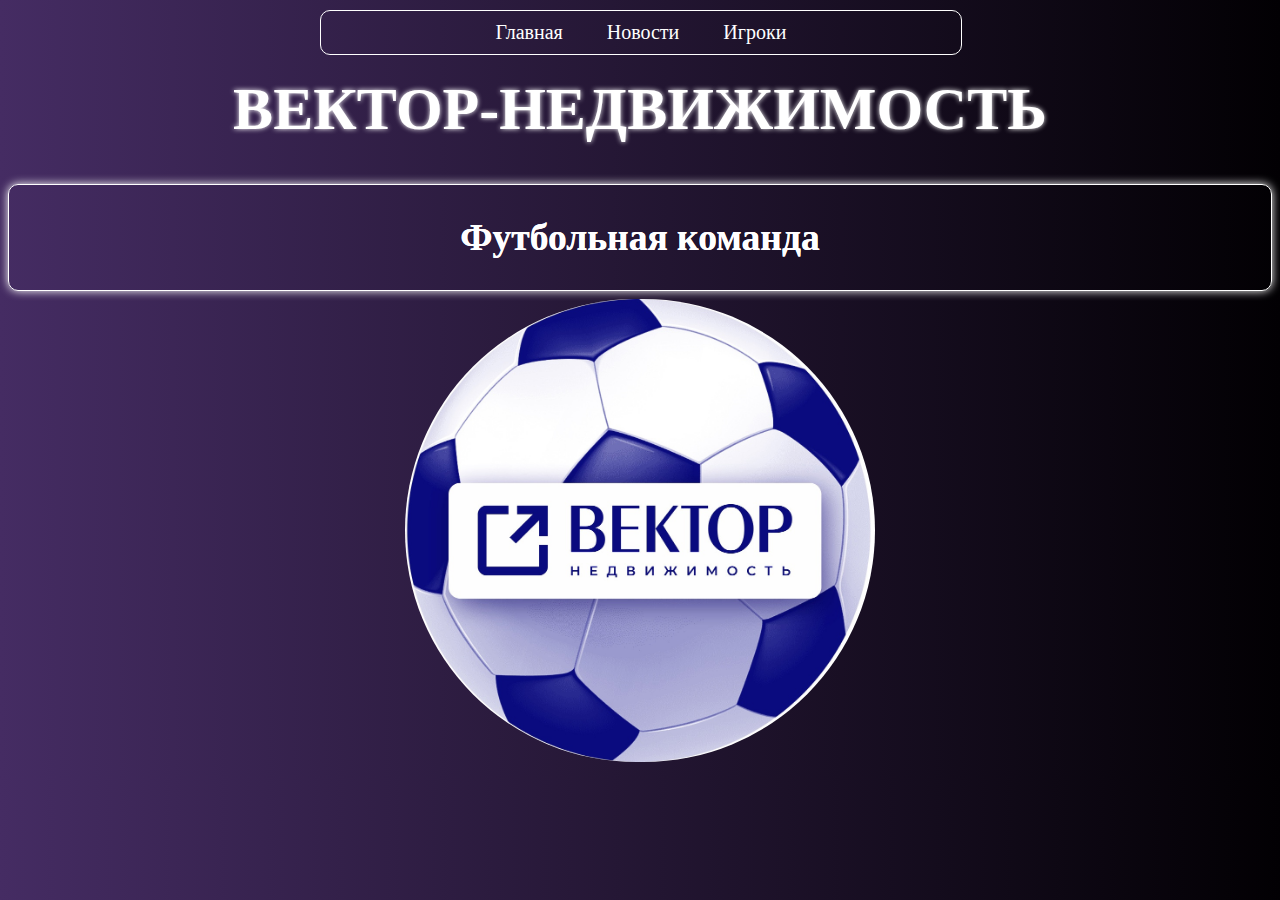
<file: index.html>
<!DOCTYPE html>
<html lang="ru">
<head>
    <meta charset="UTF-8">
    <meta name="viewport" content="width=device-width, initial-scale=1.0">
    <title>ФК "ВЕКТОР-НЕДВИЖИМОСТЬ" 2023 @gogen4ik</title>
    <link rel="stylesheet" href="styles.css">
    <link rel="icon" href="images/logo.png">
</head>
<body>

    <header class="sticky">
        <nav>
          <ul>
            <li><a href="site/home.html">Главная</a></li>
            <li><a href="site/works.html" >Новости</a></li>
            <li><a  href="site/contacts.html">Игроки</a></li>
          </ul>
        </nav>
    </header>

    <div class="zag">
        <h1>ВЕКТОР-НЕДВИЖИМОСТЬ</h1>
    </div>
    <div class="osn_inf">
        <h2>Футбольная команда</h2>
    </div>

    <div>
        <table>
            <tr>
                <th><img class="logo_1" src="images/logo.jpg" alt="Логотип"></th>
            </tr>
        </table>
    </div>
    <script src="script.js"></script>
</body>
</html>
</file>
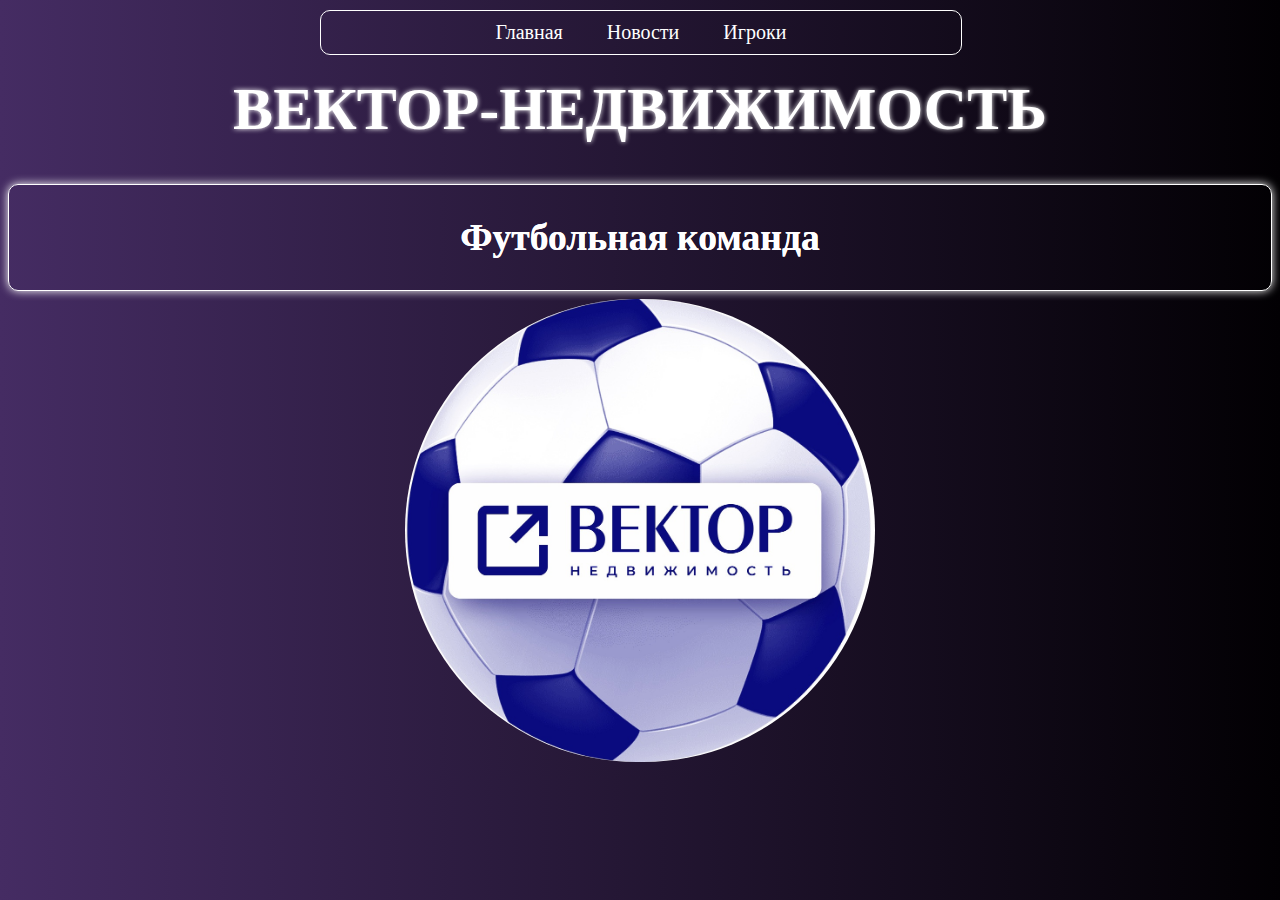
<file: site/index.html>
<!DOCTYPE html>
<html lang="ru">
<head>
    <meta charset="UTF-8">
    <meta name="viewport" content="width=device-width, initial-scale=1.0">
    <title>ФК "ВЕКТОР-НЕДВИЖИМОСТЬ" 2023 @gogen4ik</title>
    <link rel="stylesheet" href="styles.css">
    <link rel="icon" href="images/logo.png">
</head>
<body>

    <header class="sticky">
        <nav>
          <ul>
            <li><a href="home.html">Главная</a></li>
            <li><a href="works.html" >Новости</a></li>
            <li><a  href="contacts.html">Игроки</a></li>
          </ul>
        </nav>
    </header>

    <div class="zag">
        <h1>ВЕКТОР-НЕДВИЖИМОСТЬ</h1>
    </div>
    <div class="osn_inf">
        <h2>Футбольная команда</h2>
    </div>

    <div>
        <table>
            <tr>
                <th><img class="logo_1" src="images/logo.jpg" alt="Логотип"></th>
            </tr>
        </table>
    </div>
    <script src="script.js"></script>
</body>
</html>
</file>
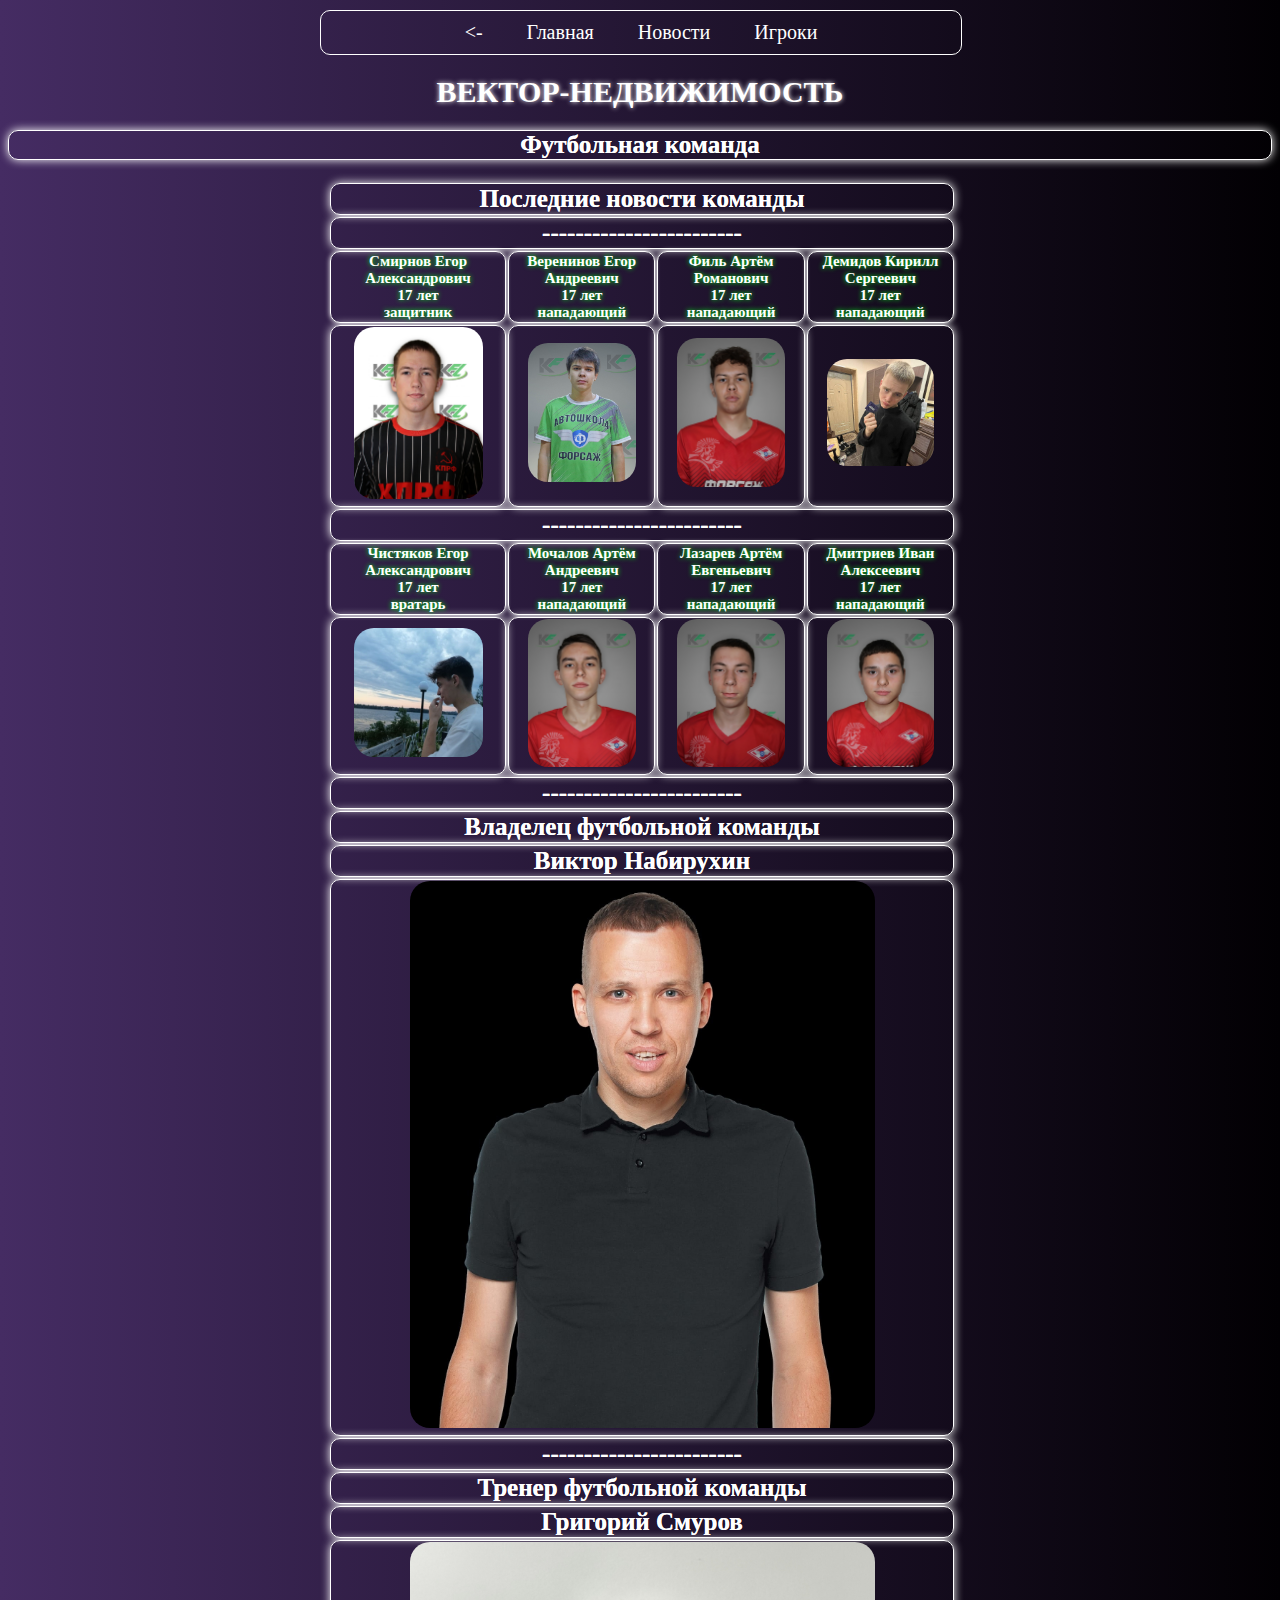
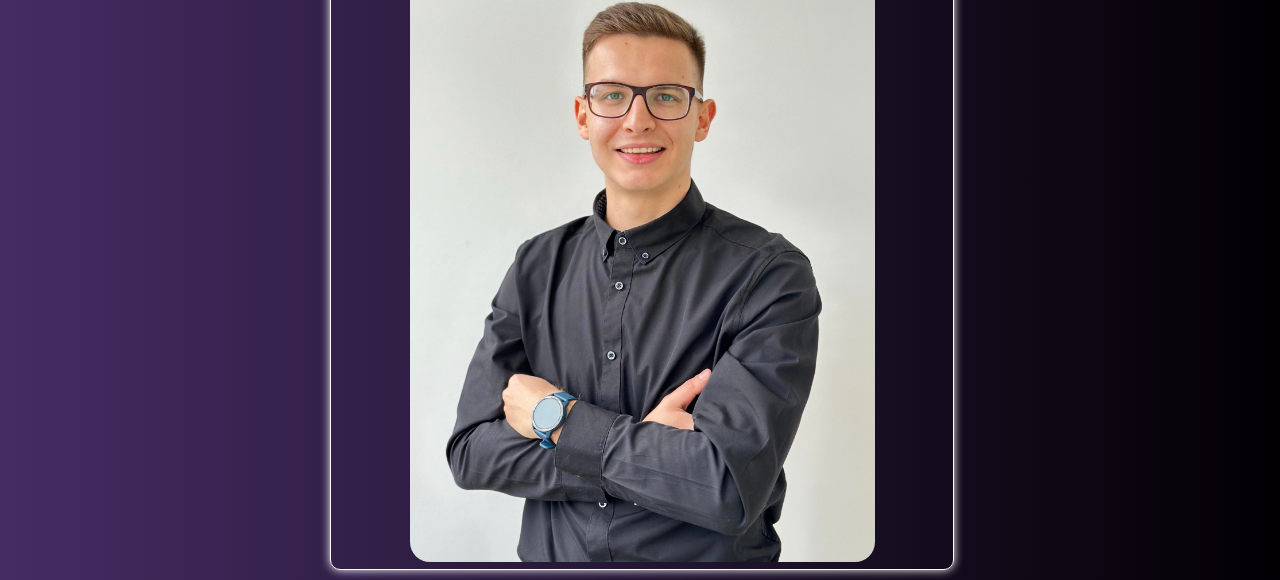
<file: site/contacts.html>
<!DOCTYPE html>
<html lang="ru">
<head>
    <meta charset="UTF-8">
    <meta name="viewport" content="width=device-width, initial-scale=1.0">
    <title>ФК "ВЕКТОР-НЕДВИЖИМОСТЬ" 2023 @gogen4ik</title>
    <link rel="stylesheet" href="styles.css">
    <link rel="icon" href="images/logo.jpg">
    <script src="script.js"></script>
</head>
<body>
    
    <header class="sticky">
        <nav>
          <ul>
            <li><a href="index.html"><-</a></li>
            <li><a href="home.html">Главная</a></li>
            <li><a href="works.html" >Новости</a></li>
            <li><a  href="contacts.html">Игроки</a></li>
          </ul>
        </nav>
    </header>

    <h1 class="zag">ВЕКТОР-НЕДВИЖИМОСТЬ</h1>
    <h2 class="osn_inf">Футбольная команда</h2>


    <div>
      <table>
          <tr>
              <td>
                <th colspan="4" class="osn_inf">Последние новости команды</th>
              </td>
          </tr>

          <tr>
            <td>
              <th colspan="4" class="osn_inf">------------------------</th>
            </td>
          </tr>

          <tr>
            <td>
              <th class="t_table">Смирнов Егор Александрович<br>
              17 лет<br>
              защитник</th>
              <th class="t_table">Веренинов Егор Андреевич<br>
                17 лет<br>
                нападающий</th>
              <th class="t_table">Филь Артём Романович<br>
                17 лет<br>
                нападающий</th>
              <th class="t_table">Демидов Кирилл Сергеевич<br>
                17 лет<br>
                нападающий</th>
            </td>
          </tr>

          <tr>
            <td>
              <th class="osn_inf"><img class="lich_f" src="images/gogen.jpg" alt="Игрок"></th>
              <th class="osn_inf"><img class="lich_f" src="images/vera.jpg" alt="Игрок"></th>
              <th class="osn_inf"><img class="lich_f" src="images/fil.jpg" alt="Игрок"></th>
              <th class="osn_inf"><img class="lich_f" src="images/demid.jpg" alt="Игрок"></th>
            </td>
          </tr>

          <tr>
            <td>
              <th colspan="4" class="osn_inf">------------------------</th>
            </td>
          </tr>

          <tr>
            <td>
              <th class="t_table">Чистяков Егор Александрович<br>
              17 лет<br>
              вратарь</th>
              <th class="t_table">Мочалов Артём Андреевич<br>
                17 лет<br>
                нападающий</th>
              <th class="t_table">Лазарев Артём Евгеньевич<br>
                17 лет<br>
                нападающий</th>
              <th class="t_table">Дмитриев Иван Алексеевич<br>
                17 лет<br>
                нападающий</th>
            </td>
          </tr>

          <tr>
            <td>
              <th class="osn_inf"><img class="lich_f" src="images/chist.jpg" alt="Игрок"></th>
              <th class="osn_inf"><img class="lich_f" src="images/moch.jpg" alt="Игрок"></th>
              <th class="osn_inf"><img class="lich_f" src="images/laz.jpg" alt="Игрок"></th>
              <th class="osn_inf"><img class="lich_f" src="images/ivan.jpg" alt="Игрок"></th>
            </td>
          </tr>

          <tr>
            <td>
              <th colspan="4" class="osn_inf">------------------------</th>
            </td>
          </tr>

          <tr>
            <td>
              <th colspan="4" class="osn_inf">Владелец футбольной команды</th>
            </td>
          </tr>

          <tr>
            <td>
              <th colspan="4" class="osn_inf">Виктор Набирухин</th>
            </td>
          </tr>

          <tr>
            <td>
              <th colspan="4" class="osn_inf"><img class="komand" src="images/viktor.jpg" alt="Владелец компании"></th>
            </td>
          </tr>

          <tr>
            <td>
              <th colspan="4" class="osn_inf">------------------------</th>
            </td>
          </tr>

          <tr>
            <td>
              <th colspan="4" class="osn_inf">Тренер футбольной команды</th>
            </td>
          </tr>

          <tr>
            <td>
              <th colspan="4" class="osn_inf">Григорий Смуров</th>
            </td>
          </tr>

          <tr>
            <td>
              <th colspan="4" class="osn_inf"><img class="komand" src="images/grigoriy.jpg" alt="Тренер"></th>
            </td>
          </tr>

      </table>
  </div>

</body>
</html>
</file>
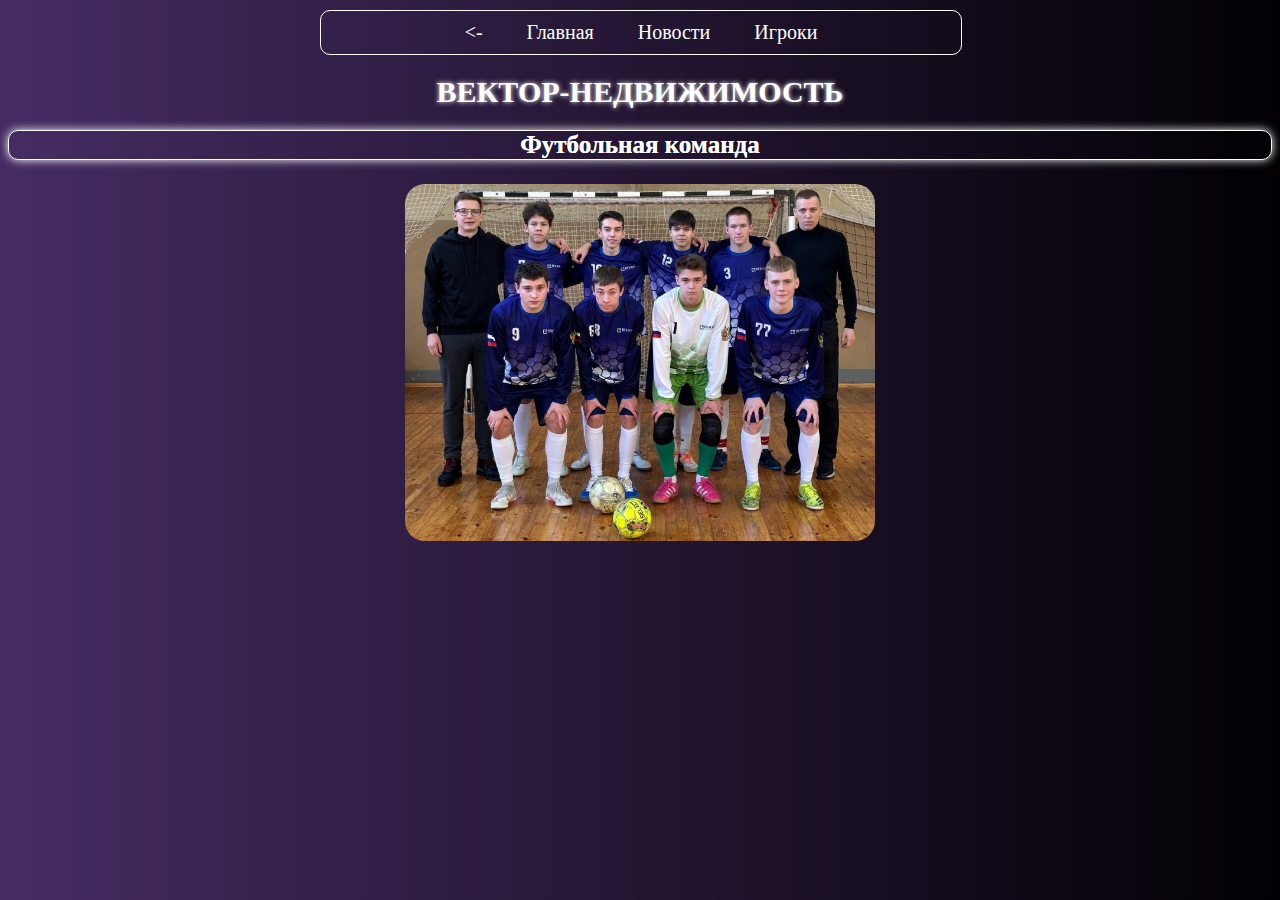
<file: site/home.html>
<!DOCTYPE html>
<html lang="ru">
<head>
    <meta charset="UTF-8">
    <meta name="viewport" content="width=device-width, initial-scale=1.0">
    <title>ФК "ВЕКТОР-НЕДВИЖИМОСТЬ" 2023 @gogen4ik</title>
    <link rel="stylesheet" href="styles.css">
    <link rel="icon" href="images/logo.png">
</head>
<body>
    
    <header class="sticky">
        <nav>
          <ul>
            <li><a href="index.html"><-</a></li>
            <li><a href="home.html">Главная</a></li>
            <li><a href="works.html" >Новости</a></li>
            <li><a  href="contacts.html">Игроки</a></li>
          </ul>
        </nav>
    </header>

      <h1 class="zag">ВЕКТОР-НЕДВИЖИМОСТЬ</h1>
      <h2 class="osn_inf">Футбольная команда</h2>

    <div>
      <table>
          <tr>
              <th><img class="komand" src="images/k_1.jpg" alt="Командное фото"></th>
          </tr>
      </table>
    </div>
    <script src="script.js"></script>
</body>
</html>
</file>
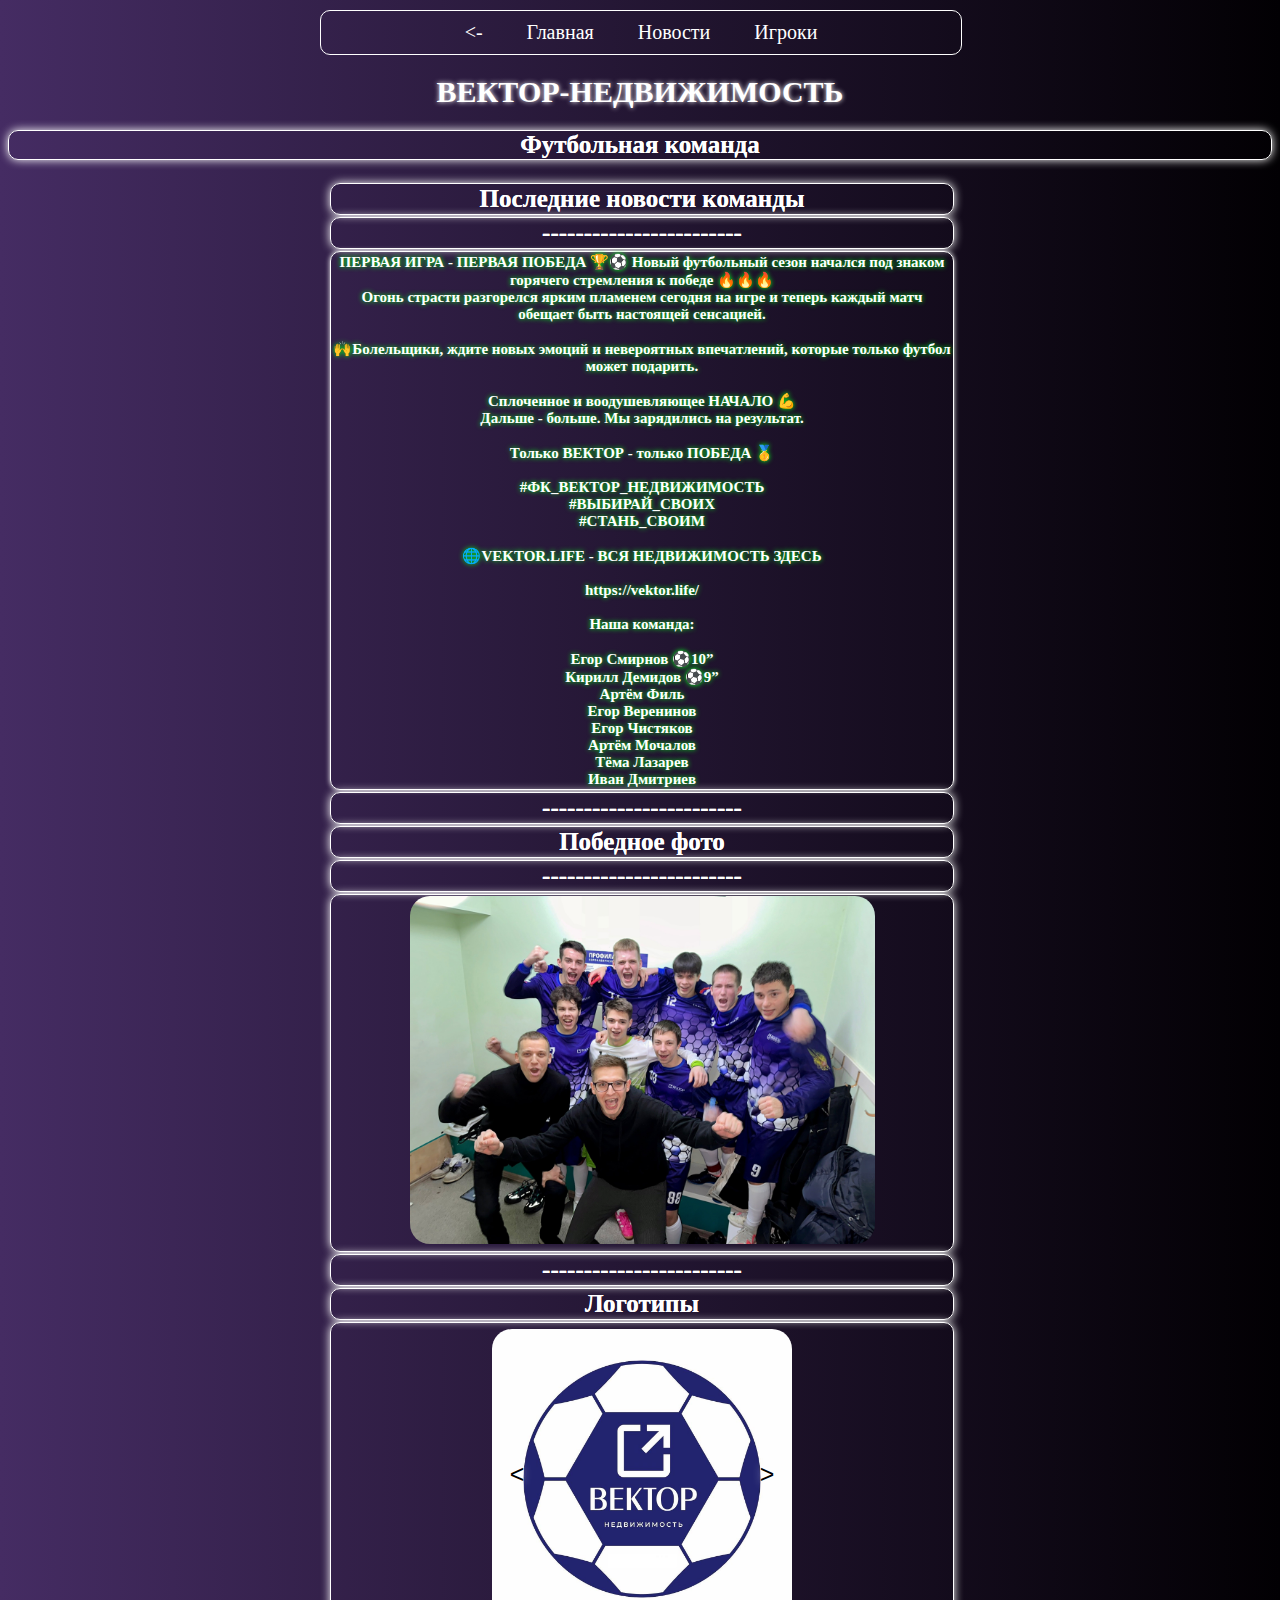
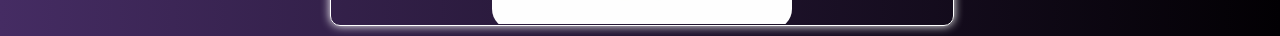
<file: site/works.html>
<!DOCTYPE html>
<html lang="ru">
<head>
    <meta charset="UTF-8">
    <meta name="viewport" content="width=device-width, initial-scale=1.0">
    <title>ФК "ВЕКТОР-НЕДВИЖИМОСТЬ" 2023 @gogen4ik</title>
    <link rel="stylesheet" href="styles.css">
    <link rel="icon" href="images/logo.png">
</head>
<body>

    <header class="sticky">
        <nav>
          <ul>
            <li><a href="index.html"><-</a></li>
            <li><a href="home.html">Главная</a></li>
            <li><a href="works.html" >Новости</a></li>
            <li><a  href="contacts.html">Игроки</a></li>
          </ul>
        </nav>
      </header>

      <h1 class="zag">ВЕКТОР-НЕДВИЖИМОСТЬ</h1>
      <h2 class="osn_inf">Футбольная команда</h2>

      <div>
        <table>
            <tr>
                <td>
                  <th colspan="2" class="osn_inf">Последние новости команды</th>
                </td>
            </tr>

            <tr>
              <td>
                <th colspan="2" class="osn_inf">------------------------</th>
              </td>
            </tr>

            <tr>
              <td>
                <th colspan="2" class="t_table">ПЕРВАЯ ИГРА - ПЕРВАЯ ПОБЕДА 🏆⚽

                  Новый футбольный сезон начался под знаком горячего стремления к победе 🔥🔥🔥 <br>
                  Огонь страсти разгорелся ярким пламенем сегодня на игре и теперь каждый матч обещает быть настоящей сенсацией. <br>
                  <br>
                  🙌Болельщики, ждите новых эмоций и невероятных впечатлений, которые только футбол может подарить.<br>
                  <br>
                  Сплоченное и воодушевляющее НАЧАЛО 💪<br>
                  Дальше - больше. Мы зарядились на результат.<br>
                  <br>
                  Только ВЕКТОР - только ПОБЕДА 🥇<br>
                  <br>
                  #ФК_ВЕКТОР_НЕДВИЖИМОСТЬ<br>
                  #ВЫБИРАЙ_СВОИХ<br>
                  #СТАНЬ_СВОИМ<br>
                  <br>
                  🌐VEKTOR.LIFE - ВСЯ НЕДВИЖИМОСТЬ ЗДЕСЬ<br>
                  <br>
                  https://vektor.life/<br>
                  <br>
                  Наша команда:<br>
                  <br>
                  Егор Смирнов ⚽10”<br>
                  Кирилл Демидов ⚽9”<br>
                  Артём Филь<br>
                  Егор Веренинов<br>
                  Егор Чистяков<br>
                  Артём Мочалов<br>
                  Тёма Лазарев<br>
                  Иван Дмитриев</th>
                </td>
            </tr>

            <tr>
              <td>
                <th colspan="2" class="osn_inf">------------------------</th>
              </td>
            </tr>

            <tr>
              <td>
                <th colspan="2" class="osn_inf">Победное фото</th>
              </td>
            </tr>

            <tr>
              <td>
                <th colspan="2" class="osn_inf">------------------------</th>
              </td>
            </tr>

            <tr>
              <td>
                <th colspan="2" class="osn_inf"><img class="komand" src="images/p_1.jpg" alt="Победное фото"></th>
              </td>
            </tr>

            <tr>
              <td>
                <th colspan="2" class="osn_inf">------------------------</th>
              </td>
            </tr>

            <tr>
              <td>
                <th colspan="2" class="osn_inf">Логотипы</th>
              </td>
            </tr>

            <tr>
              <td>
                <th colspan="2" class="osn_inf"><div class="slider-container">
                  <div class="slider">
                    <img src="images/1.jpg" width="300" height="300" alt="">
                    <img src="images/2.jpg" width="300" height="300" alt="">
                    <img src="images/3.jpg" width="300" height="300" alt="">
                    <img src="images/4.jpg" width="300" height="300" alt="">
                    <img src="images/5.jpg" width="300" height="300" alt="">
                    <button class="prev-button" type="button" aria-label="Посмотреть предыдущий слайд">&lt;</button>
                    <button class="next-button" type="button" aria-label="Посмотреть следующий слайд">&gt;</button>
                  </div>
                </th>
              </td>
            </tr>
        </table>
    </div>
    <script src="script.js"></script>
</body>
</html>
</file>
<file: styles.css>
.logo {
  border-radius: 250px;
}

body {

    padding: 0;
    background: linear-gradient(to right, #452c63, #020003);
  }

.zag{
    font-family: "Bungee", cursive;
    text-align: center;
    margin-top: 75px;
    font-size: 30px;
    color: #ffffff;
    text-shadow: 0px 0px 5px #ffffff;
}

.osn_inf{
    font-family: "Bungee", cursive;
    text-align: center;
    font-size: 25px;
    color: #ffffff;
    border-radius: 10px;
    border: 1px solid #ffffff;
    box-shadow: 0px 0px 10px #ffffff;
    text-shadow: 0px 0px 0px #ffffff;
  
}

.sticky {
    position:absolute;
    top: 10px;
    left: 25%;
    width: 50%;
    align-items: center;
    border: 1px solid #ffffff;
    border-radius: 10px;
    box-shadow: 0px 0px 0px #ffffff;
  }

  nav {
    display: flex;
    justify-content: center;
  }
  
  ul {
    list-style-type: none;
    margin: 0;
    padding: 0;
  }
  
  li {
    display: inline-block;
  }
  
  a {
    font-family: "Bungee", cursive;
    display: block;
    padding: 10px 20px;
    color: #ffffff;
    font-size: 20px;
    text-decoration: none;
  }
  
  a:hover {
    background-color: rgb(255, 255, 255);
    border-radius: 10px;
    color: #000;
  }

  .logo_1 {
    border-radius: 250px;
    width: 75%;
    height: auto;
  }

  .komand {
    border-radius: 20px;
    width: 75%;
    height: auto;

  }
  
  .lich_f {
    border-radius: 20px;
    width: 75%;
    height: auto;

  }

  table {
    width: 50%;
    margin-left: auto;
		margin-right: auto;
    margin-top: 5px;
  }

  th {
    background-color: linear-gradient(to right, #452c63, #020003);
    border-radius: 10px;
  }

  .t_table{
    font-family: "Bungee", cursive;
    text-align: center;
    font-size: 15px;
    color: #ffffff;
    border-radius: 10px;
    border: 1px solid #ffffff;
    box-shadow: 0px 0px 5px #ffffff;
    text-shadow: 0px 0px 5px #02ff17;
  
}

.slider-container {
  position: relative;
  width: 300px;
  height: 300px;
  margin: 10px;
  overflow: hidden;
  color:#000;
}

.slider {
  display: flex;
  transition: transform 0.5s ease-in-out;
  margin-top: 5px;
}

.slider img {
  width: 100%;
  height: 100%;
  object-fit: cover;
  border-radius: 20px;
}

.prev-button,
.next-button {
  position: absolute;
  top: 50%;
  transform: translateY(-50%);
  width: 50px;
  height: 50px;
  background-color:rgba(255, 255, 255, 0);
  border: none;
  font-size: 25px;
  color: rgb(0, 0, 0);
  text-shadow: 0px 0px 10px #ffffff;
  border-radius: 20px;
}

.prev-button {
  left: auto;
}

.next-button {
  right: 0px;
}
</file>
<file: site/styles.css>
.logo {
  border-radius: 250px;
}

body {

    padding: 0;
    background: linear-gradient(to right, #452c63, #020003);
  }

.zag{
    font-family: "Bungee", cursive;
    text-align: center;
    margin-top: 75px;
    font-size: 30px;
    color: #ffffff;
    text-shadow: 0px 0px 5px #ffffff;
}

.osn_inf{
    font-family: "Bungee", cursive;
    text-align: center;
    font-size: 25px;
    color: #ffffff;
    border-radius: 10px;
    border: 1px solid #ffffff;
    box-shadow: 0px 0px 10px #ffffff;
    text-shadow: 0px 0px 0px #ffffff;
  
}

.sticky {
    position:absolute;
    top: 10px;
    left: 25%;
    width: 50%;
    align-items: center;
    border: 1px solid #ffffff;
    border-radius: 10px;
    box-shadow: 0px 0px 0px #ffffff;
  }

  nav {
    display: flex;
    justify-content: center;
  }
  
  ul {
    list-style-type: none;
    margin: 0;
    padding: 0;
  }
  
  li {
    display: inline-block;
  }
  
  a {
    font-family: "Bungee", cursive;
    display: block;
    padding: 10px 20px;
    color: #ffffff;
    font-size: 20px;
    text-decoration: none;
  }
  
  a:hover {
    background-color: rgb(255, 255, 255);
    border-radius: 10px;
    color: #000;
  }

  .logo_1 {
    border-radius: 250px;
    width: 75%;
    height: auto;
  }

  .komand {
    border-radius: 20px;
    width: 75%;
    height: auto;

  }
  
  .lich_f {
    border-radius: 20px;
    width: 75%;
    height: auto;

  }

  table {
    width: 50%;
    margin-left: auto;
		margin-right: auto;
    margin-top: 5px;
  }

  th {
    background-color: linear-gradient(to right, #452c63, #020003);
    border-radius: 10px;
  }

  .t_table{
    font-family: "Bungee", cursive;
    text-align: center;
    font-size: 15px;
    color: #ffffff;
    border-radius: 10px;
    border: 1px solid #ffffff;
    box-shadow: 0px 0px 5px #ffffff;
    text-shadow: 0px 0px 5px #02ff17;
  
}

.slider-container {
  position: relative;
  width: 300px;
  height: 300px;
  margin: auto;
  overflow: hidden;
  color:#000;
}

.slider {
  display: flex;
  transition: transform 0.5s ease-in-out;
  margin-top: 5px;
}

.slider img {
  width: 100%;
  height: 100%;
  object-fit: cover;
  border-radius: 20px;
}

.prev-button,
.next-button {
  position: absolute;
  top: 50%;
  transform: translateY(-50%);
  width: 50px;
  height: 50px;
  background-color:rgba(255, 255, 255, 0);
  border: none;
  font-size: 25px;
  color: rgb(0, 0, 0);
  text-shadow: 0px 0px 10px #ffffff;
  border-radius: 20px;
}

.prev-button {
  left: auto;
}

.next-button {
  right: 0px;
}
</file>
